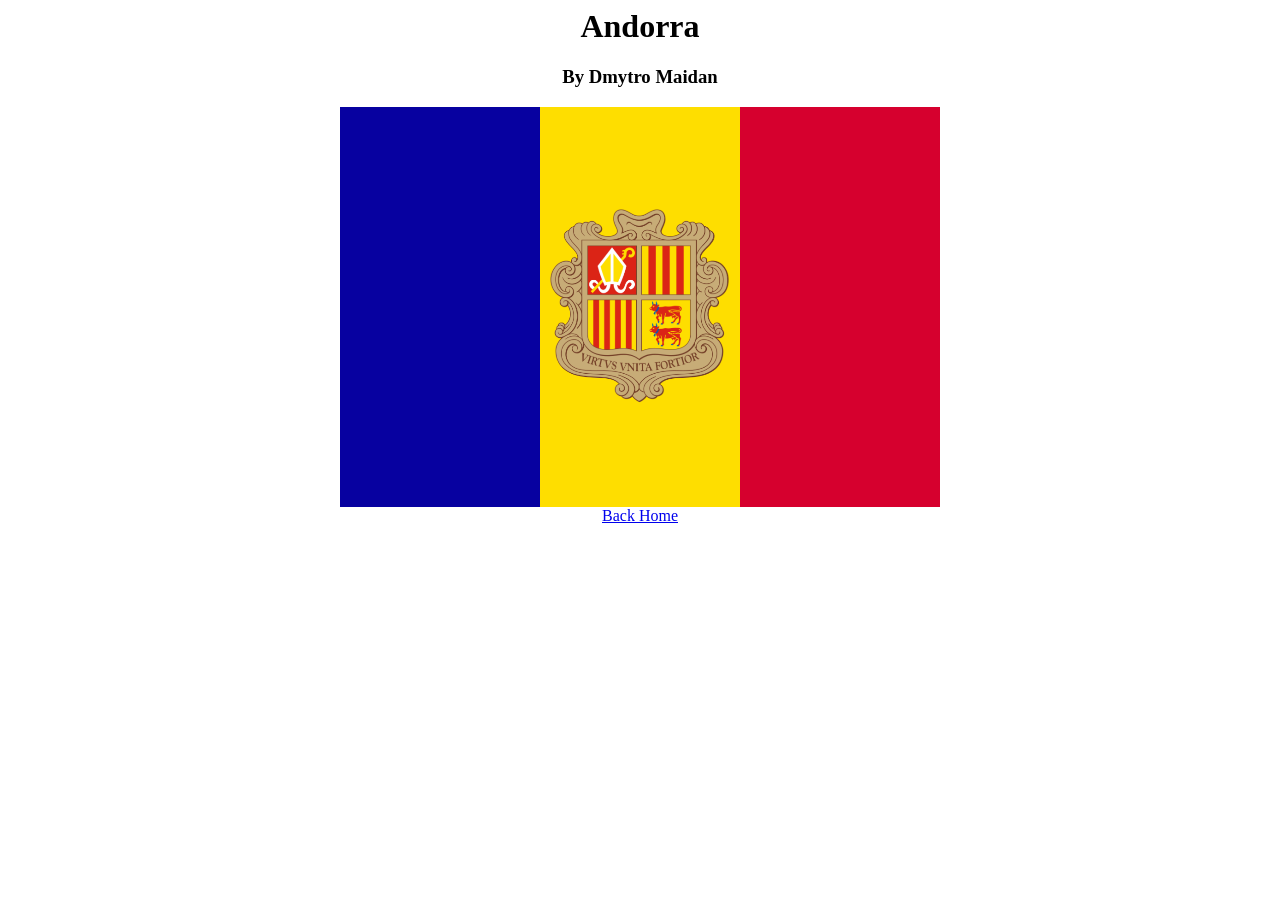
<file: andorra/index.html>
</html>

<!DOCTYPE html>
<html>

     <head>
      <title>Andorra</title>
      <link rel="stylesheet" type="text/css" href="style.css">
     </head>

<body>
     <div class="header">
      <h1>Andorra</h1>
    <h3>By Dmytro Maidan</h3>
     </div>
     <div id="Andorra" class="flag">
        <div class="stripe blue"></div>
        <div class="stripe yellow"><img src="icon.png"></div>
        <div class="stripe red"></div>
     </div>
<a href="../index.html">Back Home</a>
</body>

</html>
</file>
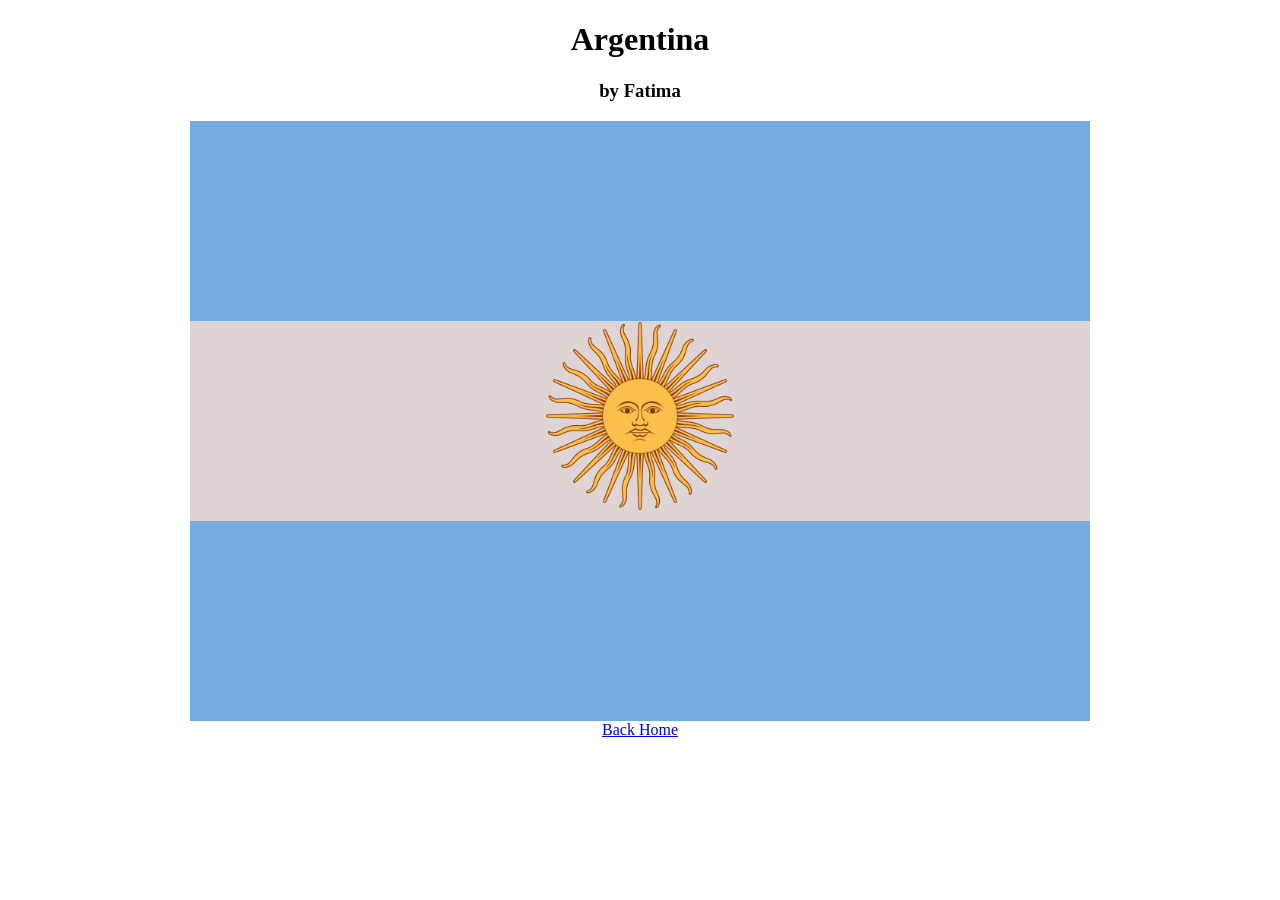
<file: argentina/index.html>
<!DOCTYPE html>
<html>
	<head>
		<title>Argentina By Fatima</title>
		<link rel="stylesheet" type="text/css" href="style.css">
		<!-- Put the styles in style.css -->
	</head>

	<body>
		<div class="header">
		  <h1>Argentina</h1>
      <h3>by Fatima</h3>
		</div>
    <div id="argentina" class="flag">
  		<div class="stripe skyblue"></div>
  		<div class="stripe white"><center><img src="sun.png"></center></div>
  		<div class="stripe skyblue"></div>
    </div>
	<a href="../index.html">Back Home</a>
	</body>
  
</html>
</file>
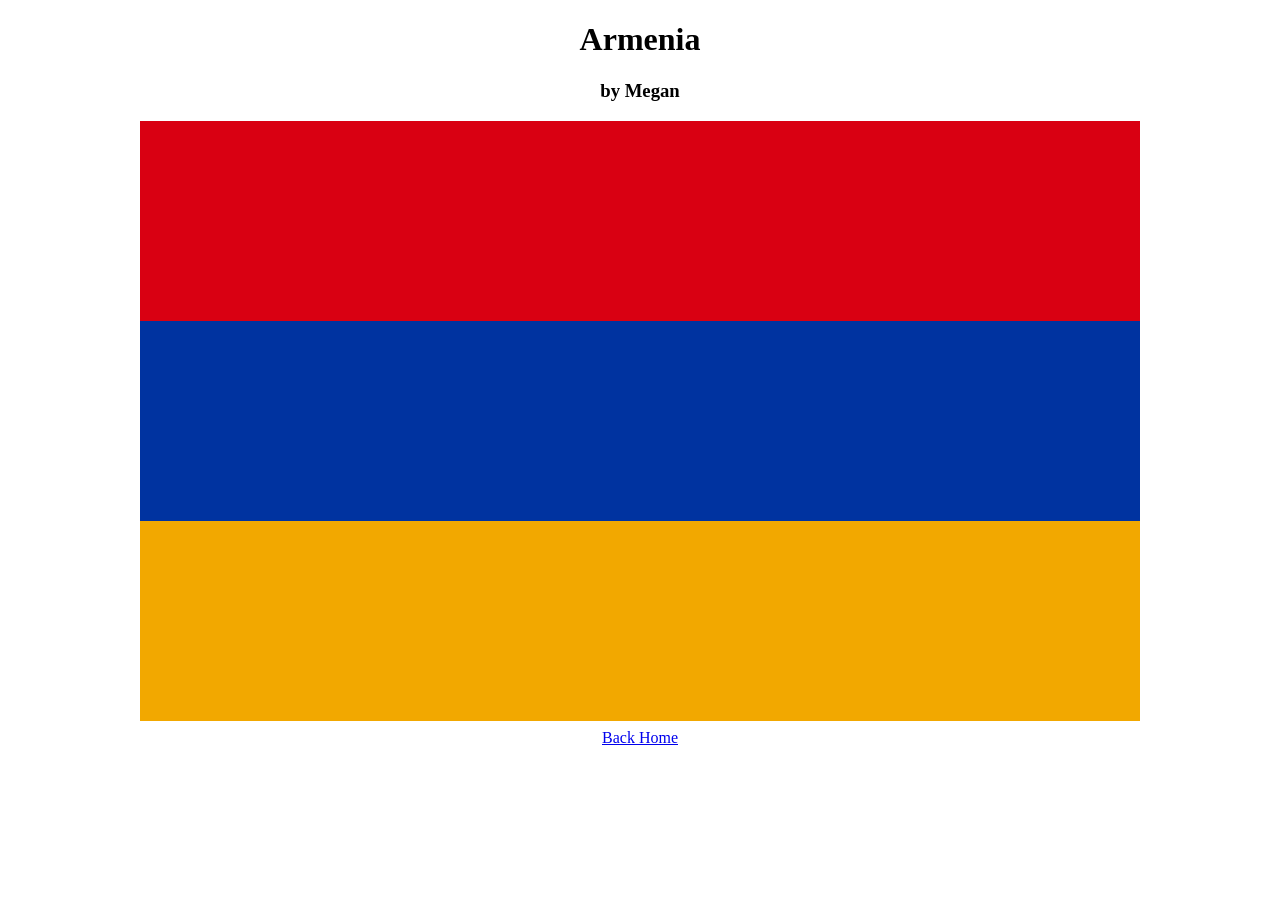
<file: armenia/index.html>
<!DOCTYPE html>
<html>
	<head>
		<title>Armenia by Megan </title>
		<link rel="stylesheet" type="text/css" href="style.css">
		<!-- Put the styles in style.css -->
	</head>

	<body>
		<div class="header">
		  <h1>Armenia</h1>
      <h3>by Megan</h3>
		</div>
    <div id="netherlands" class="flag">
  		<div class="red stripe"></div>
  		<div class="blue stripe"></div>
		<div class="yellow stripe"></div>
    </div>
	<br>
	<br>
	<br>
	<br>
	<br>
	<br>
	<a href="../index.html">Back Home</a>
	</body>
  
</html>
</file>
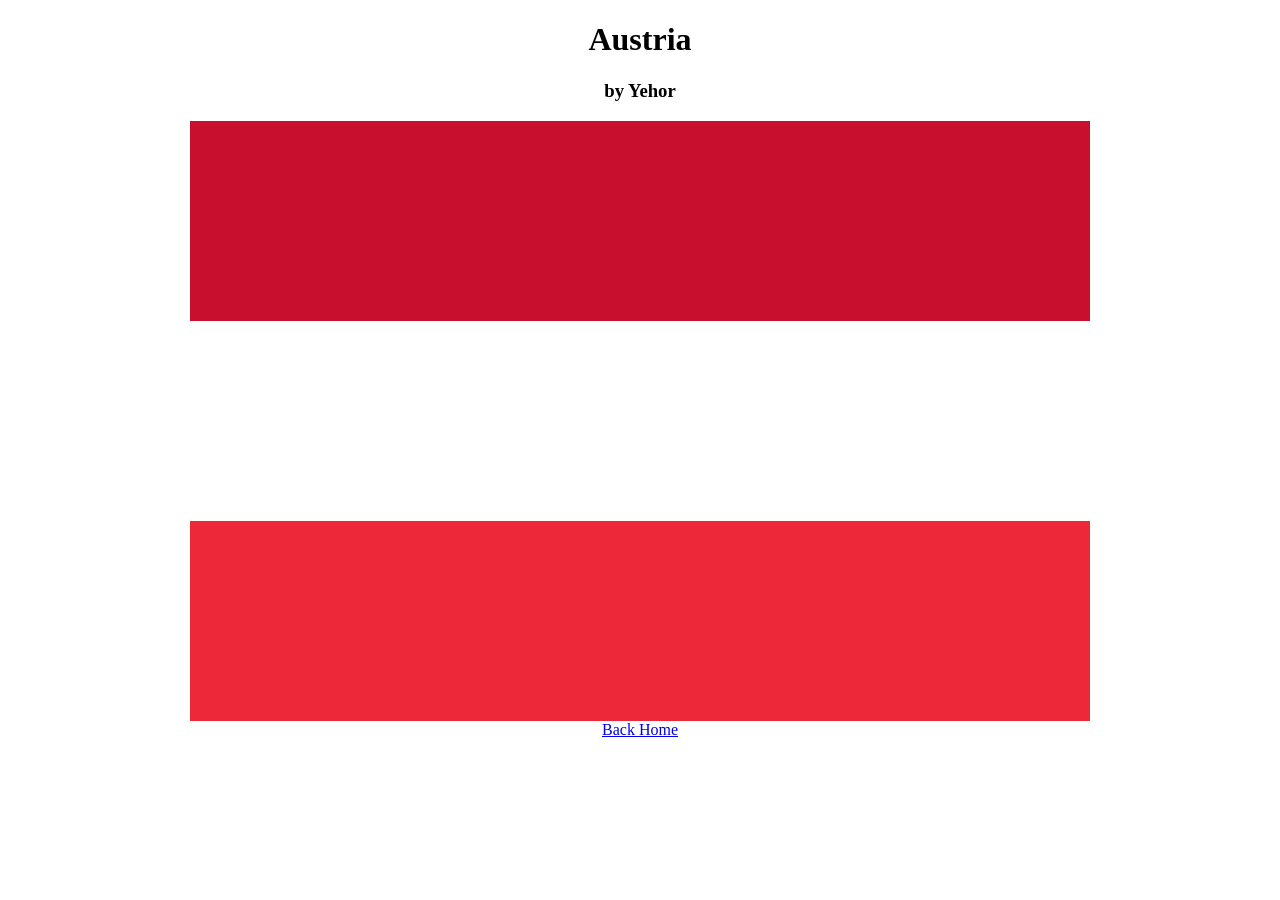
<file: austria/index.html>
<!DOCTYPE html>
<html>
	<head>
		<title>Austria by Yehor</title>
		<link rel="stylesheet" type="text/css" href="style.css">
		<!-- Put the styles in style.css -->
	</head>

	<body>
		<div class="header">
		  <h1>Austria</h1>
      <h3>by Yehor</h3>
		</div>
    <div id="country" class="flag">
  		<div class="stripe black"></div>
  		<div class="stripe red"></div>
		<div class="stripe yellow"></div>
    </div>
	<a href="../index.html">Back Home</a>
	</body>
  
</html>
</file>
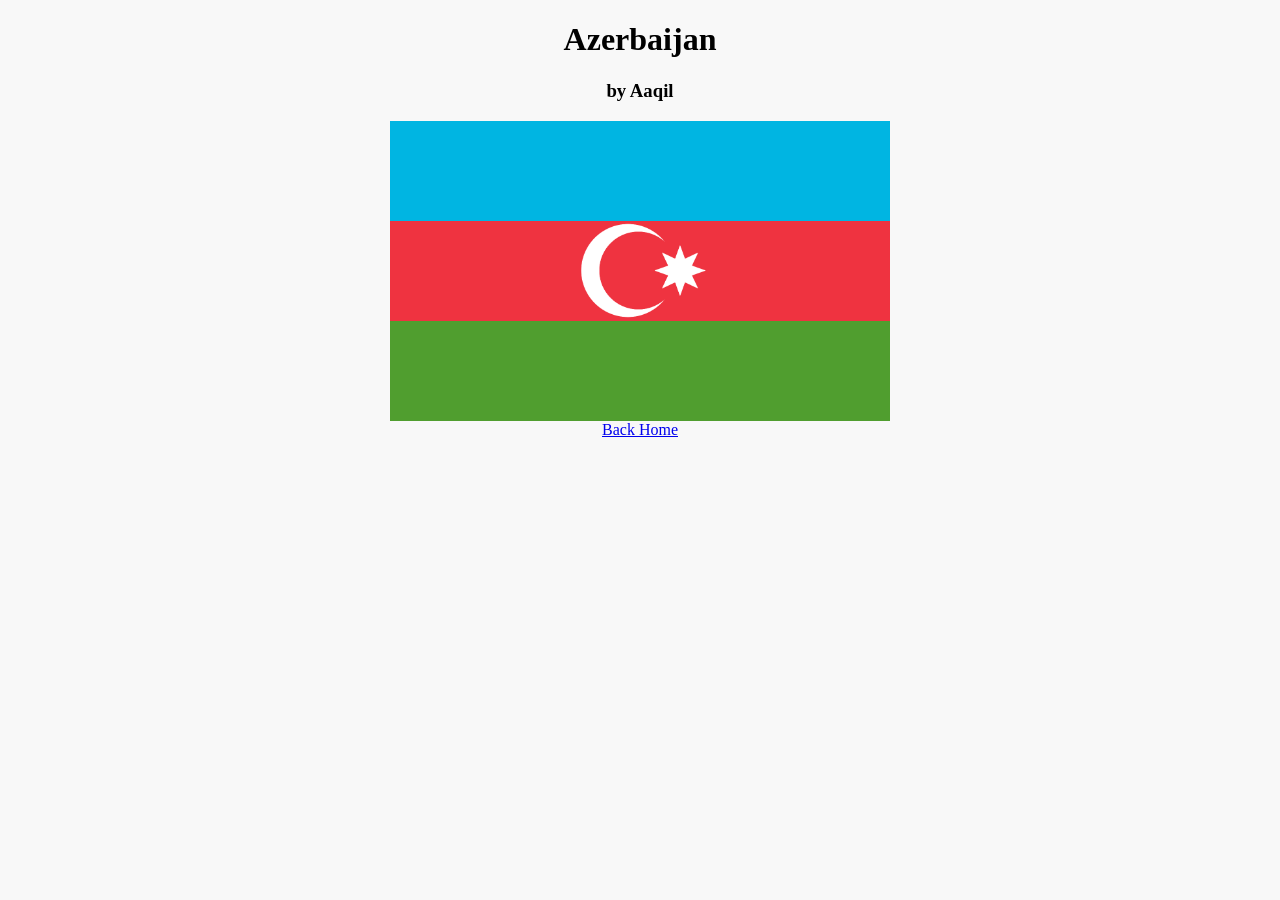
<file: azerbaijan/index.html>
<!DOCTYPE html>
<html>
	<head>
		<title>Azerbaijan by Aaqil</title>
		<link rel="stylesheet" type="text/css" href="style.css">
		<!-- Put the styles in style.css -->
	</head>

	<body>
		<div class="header">
		  <h1>Azerbaijan</h1>
      <h3>by Aaqil</h3>
		</div>
    <div id="country" class="flag">
  		<div class="stripe lightblue"></div>
		<div class="stripe green"><img src="azerbaijan.png"></div>
  		<div class="stripe red"></div>
    </div>
	<a href="../index.html">Back Home</a>
	</body>
  
</html>
</file>
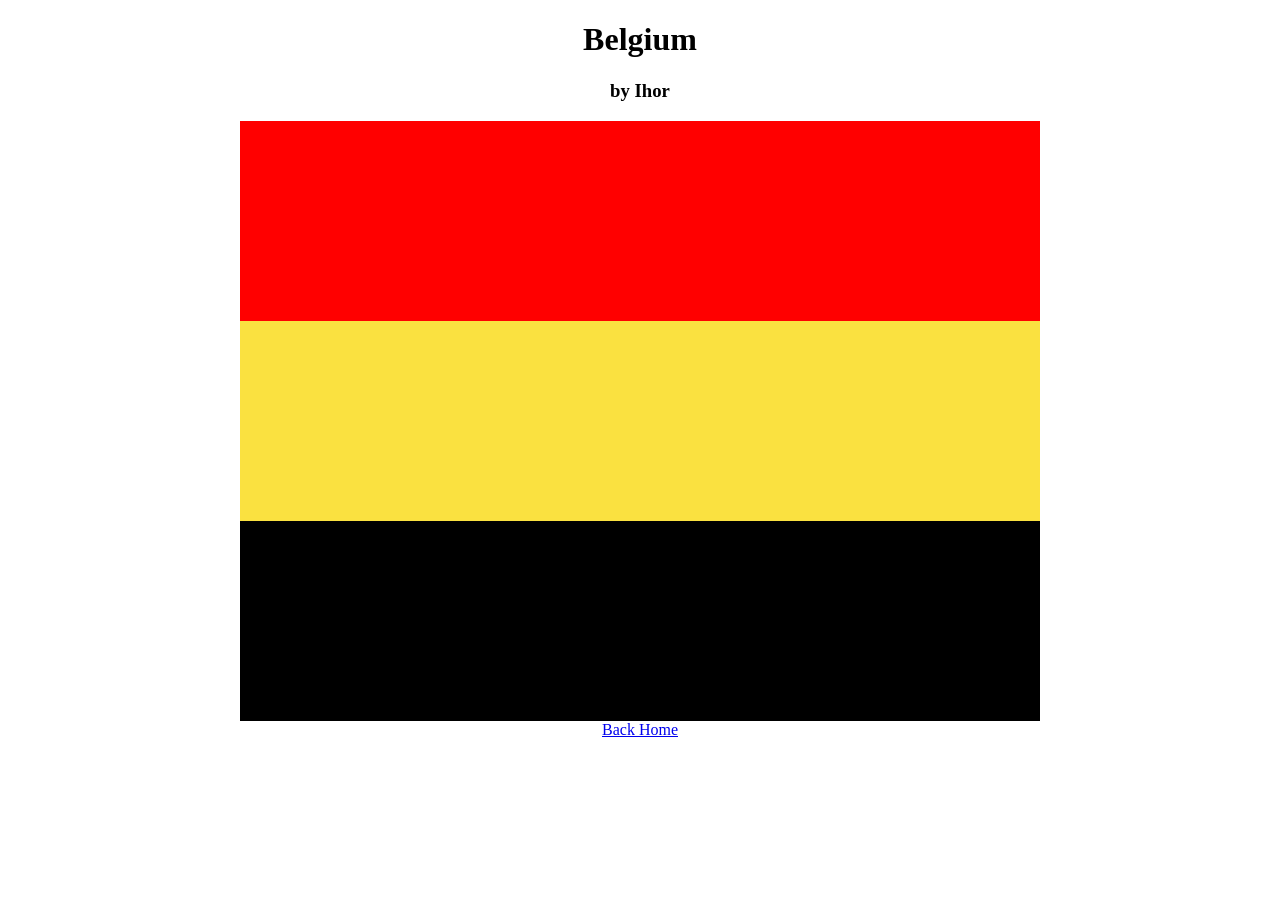
<file: belgium/index.html>
<!DOCTYPE html>
<html>
	<head>
		<title>Belgium Revolution by Ihor</title>
		<link rel="stylesheet" type="text/css" href="style.css">
		<!-- Put the styles in style.css -->
	</head>

	<body>
		<div class="header">
		  <h1>Belgium</h1>
      <h3>by Ihor</h3>
		</div>
    <div id="belgium" class="flag">
  		<div class="stripe red"></div>
  		<div class="stripe gold"></div>
		<div class="stripe black"></div>
    </div>
	<a href="../index.html">Back Home</a>
	</body>
  
</html>
</file>
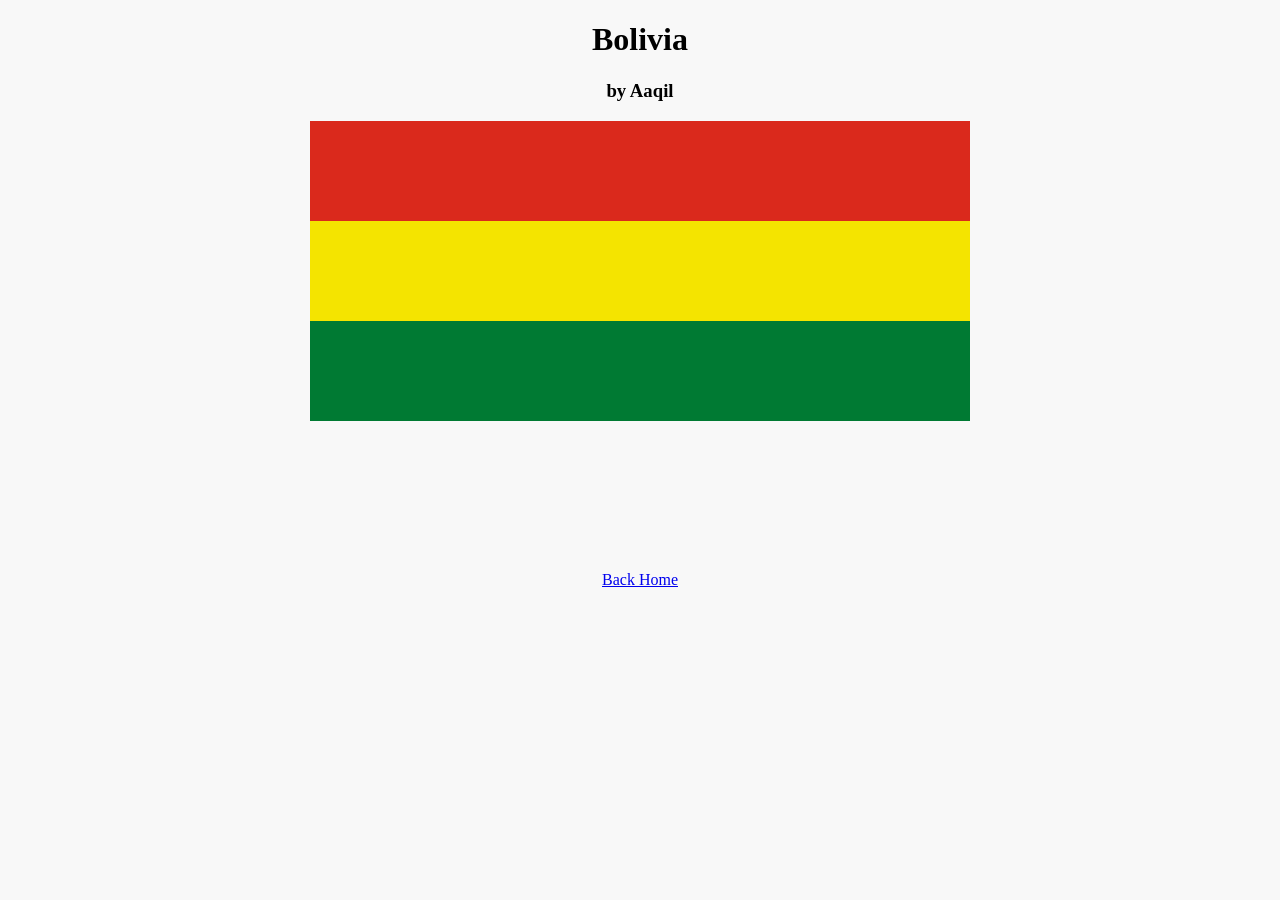
<file: bolivia/index.html>
<!DOCTYPE html>
<html>
	<head>
		<title>Bolivia by Aaqil</title>
		<link rel="stylesheet" type="text/css" href="style.css">
		<!-- Put the styles in style.css -->
	</head>

	<body>
		<div class="header">
		  <h1>Bolivia</h1>
      <h3>by Aaqil</h3>
		</div>
    <div id="country" class="flag">
  		<div class="stripe red"></div>
		<div class="stripe yellow"></div>
  		<div class="stripe green"></div>
    </div>
	<a href="../index.html">Back Home</a>
	</body>
  
</html>
</file>
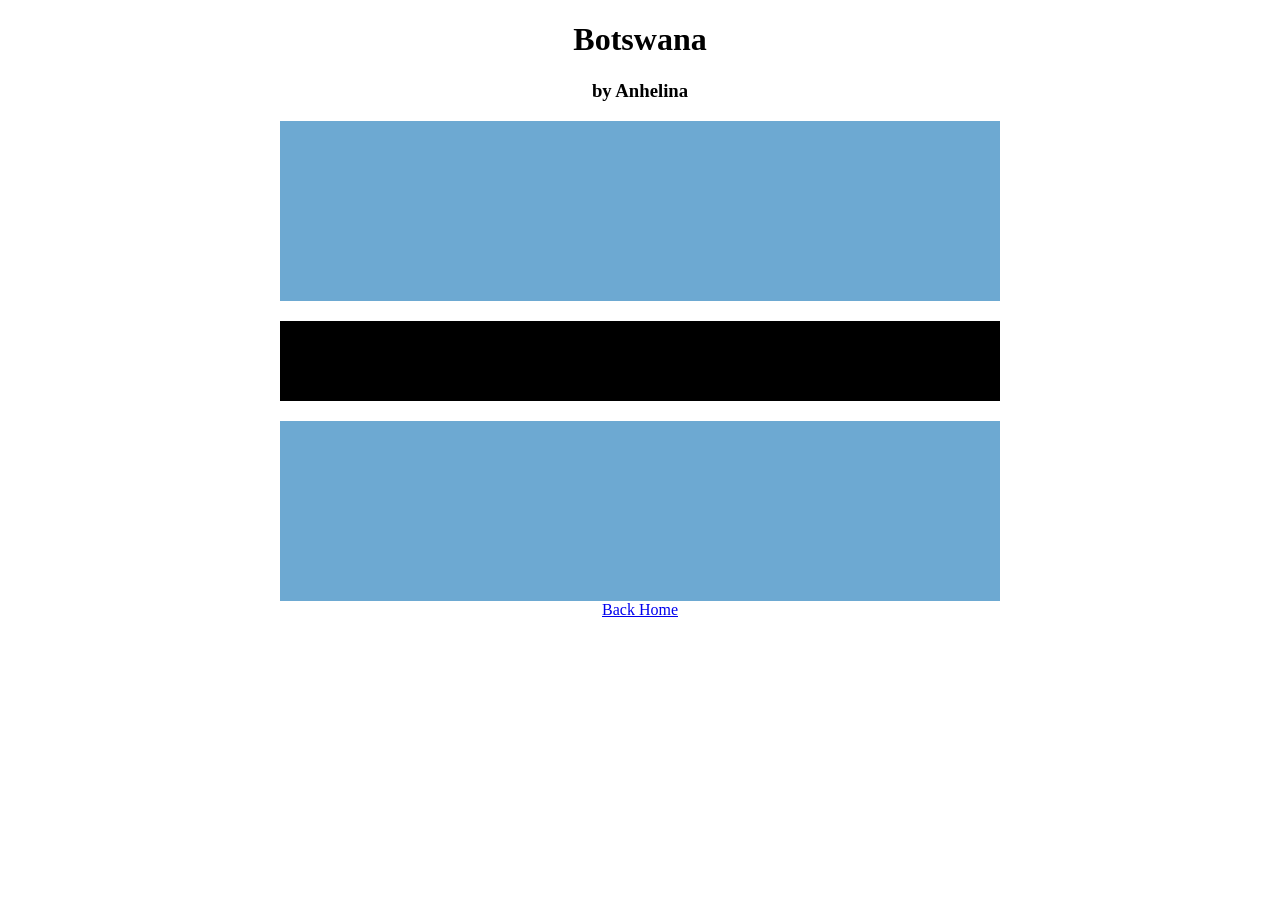
<file: botswana/index.html>
<!DOCTYPE html>
<html>
    <head>
        <title>Botswana by Anhelina</title>
        <link rel="stylesheet" type="text/css" href="style.css">
        <!-- Put the styles in style.css -->
    </head>

    <body>
        <div class="header">
          <h1>Botswana</h1>
      <h3>by Anhelina</h3>
        </div>
    <div id="country" class="flag">
        <div class="blue one"></div>
        <div class="white two"></div>
        <div class="black tree"></div>
        <div class="white two"></div>
        <div class="blue one"></div>

    </div>
    <a href="../index.html">Back Home</a>
    </body>
  
</html>
</file>
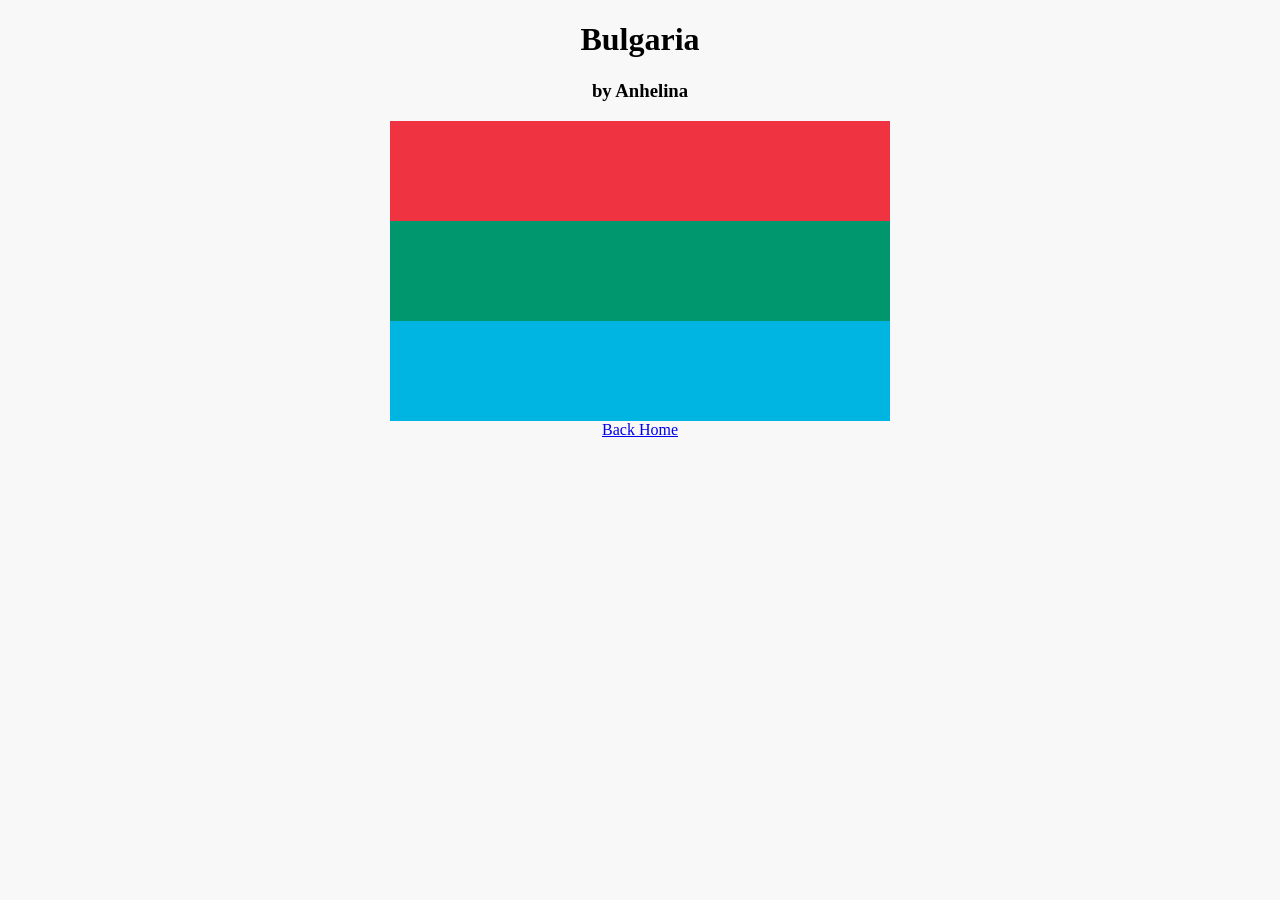
<file: bulgaria/index.html>
<!DOCTYPE html>
<html>
	<head>
		<title>Bulgaria by Anhelina</title>
		<link rel="stylesheet" type="text/css" href="style.css">
		<!-- Put the styles in style.css -->
	</head>

	<body>
		<div class="header">
		  <h1>Bulgaria</h1>
      <h3>by Anhelina</h3>
		</div>
    <div id="country" class="flag">
  		<div class="stripe white"></div>
		<div class="stripe green"></div>
  		<div class="stripe red"></div>
    </div>
	<a href="../index.html">Back Home</a>
	</body>
  
</html>
</file>
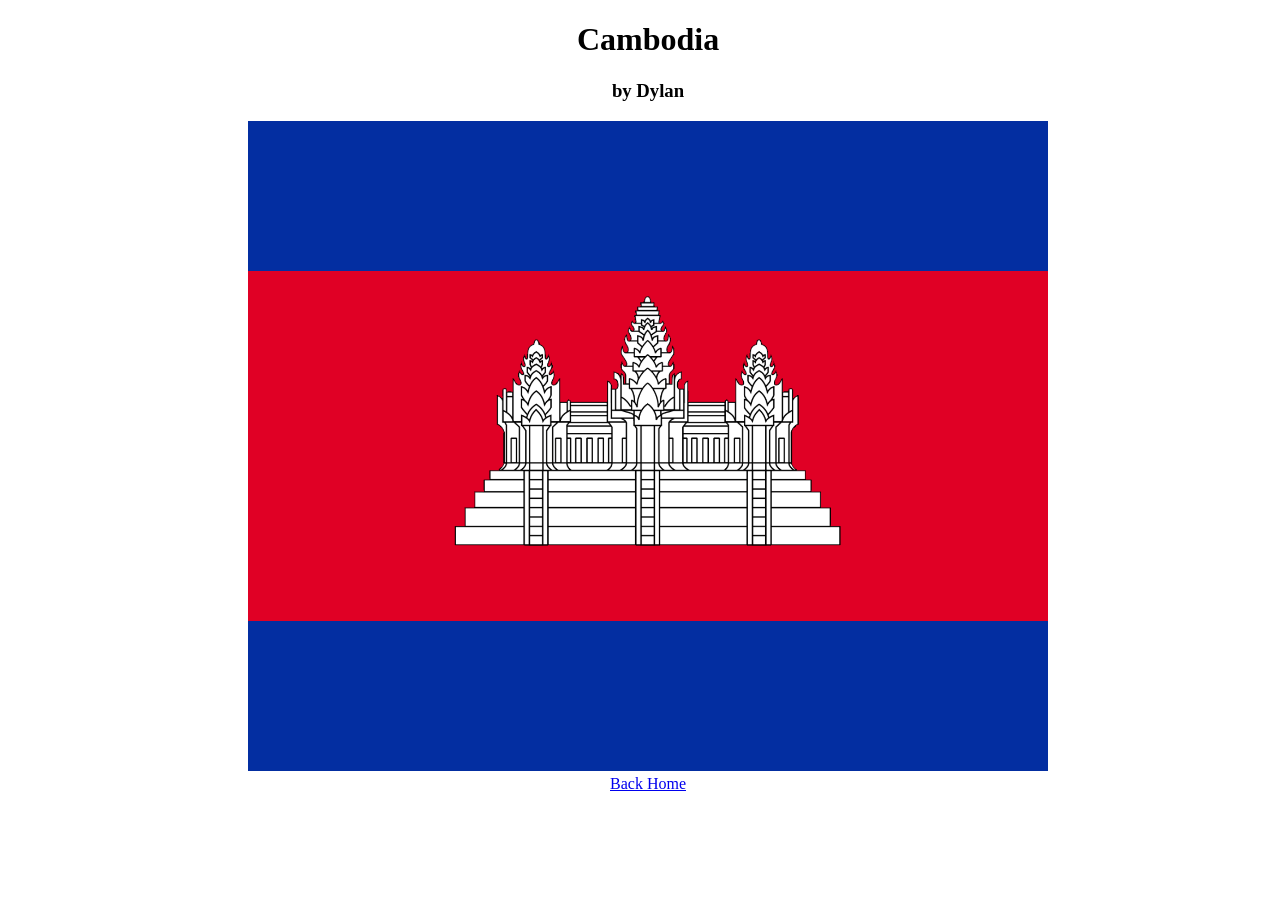
<file: cambodia/index.html>
<!DOCTYPE html>
<html>
	<head>
		<title>Indonesia by Dylan</title>
		<link rel="stylesheet" type="text/css" href="style.css">
		<!-- Put the styles in style.css -->
	</head>

	<body>
		<div class="header">
		  <h1>Cambodia</h1>
      <h3>by Dylan</h3>
		</div>
    <div id="cambodia" class="flag">
  		<div class="stripe blue"></div>
  		<div class="stripe red"> <img src="cambodia_kagor.png"></div>
		<div class="stripe blue"></div>
    </div>
	<br><br><br><a href="../index.html">Back Home</a>
	</body>
  
</html>
</file>
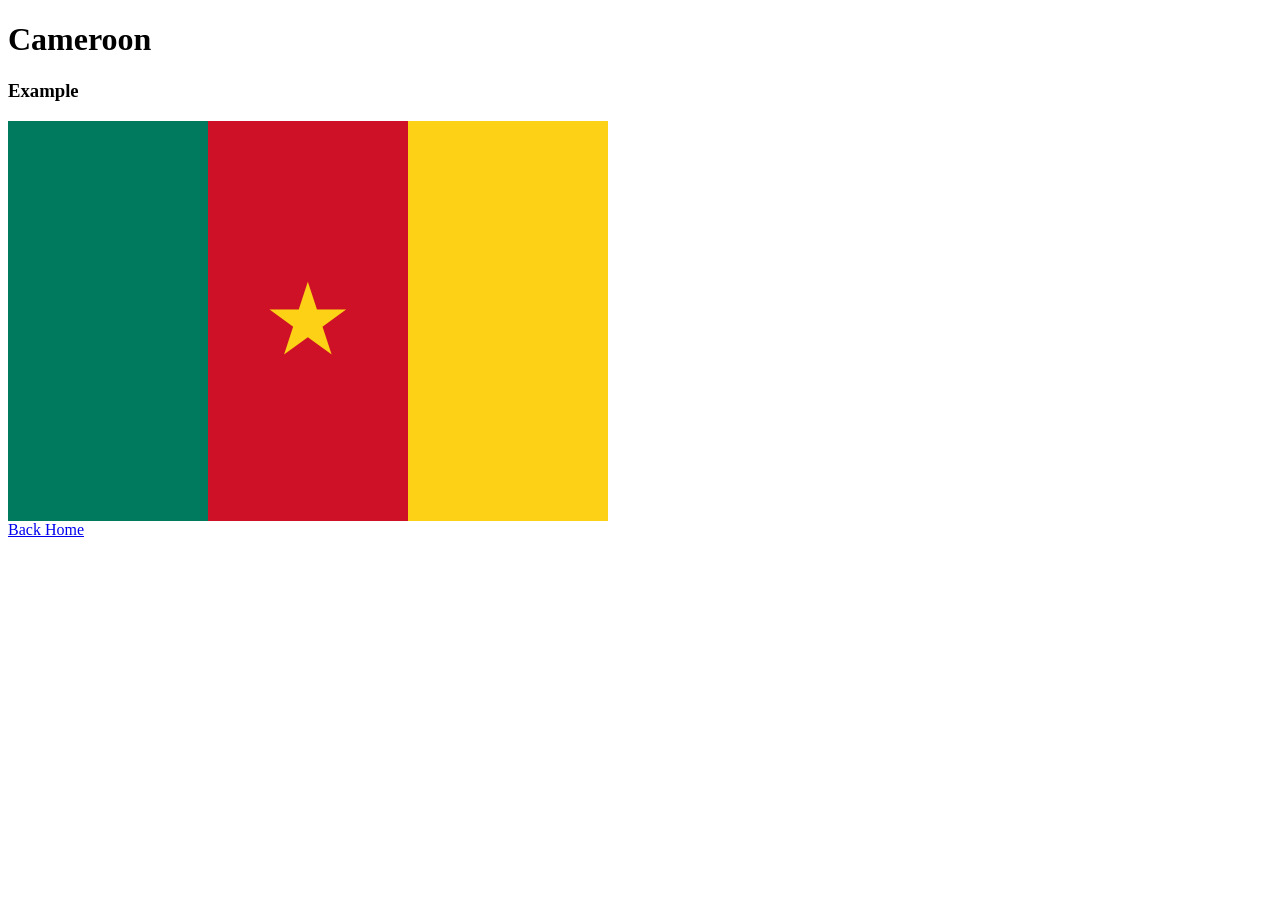
<file: cameroon/index.html>
<!DOCTYPE html>
<html>
	<head>
		<title>Cameroon Example</title>
		<link rel="stylesheet" type="text/css" href="style.css">
		<!-- Put the styles in style.css -->
	</head>

	<body>
		<div class="header">
		  <h1>Cameroon</h1>
      <h3>Example</h3>
		</div>
   <div id="cameroon" class="flag">
       <div class="stripe green"></div>
       <div class="stripe red">
		      <p>&bigstar;</p>
        </div>
      <div class="stripe yellow"></div>
   </div>
	<a href="../index.html">Back Home</a>
	</body>
  
</html>
</file>
<file: andorra/style.css>
.header{
    text-align:center;
}
a {
    display:block;
    width:100%;
    text-align:center;
}
.flag {
  height: 400px; /* 200 * 2 = 400 */
  width: 600px; /* 200 * 3 = 400 */
  Margin:auto;
}

.stripe {
  height: 100%; 
  width: 200px; /* 200 * 3 = 600 */
  Float:left;
}

.blue {
    background:rgb(7,1,160);
}

.yellow {
    background:rgb(254,222,0);
}

.red {
    background:rgb(214,0,46);
}

img {
    width:100%;
    padding-top:100px;
}
</file>
<file: argentina/style.css>
.header {
    text-align:center;
}

a {
    display:block;
    width:100%;
    text-align:center;
}

.flag {
    width:900px;
    height:600px;
    margin:auto;
}

.stripe {
    width:100%;
    height: 200px;
}

.skyblue {
    background-color:#74ACDF;
}

.white {
    background-color:#dfd4d4;
}

img {
    width: 190px;
}
</file>
<file: armenia/style.css>
.header {
    text-align:center;
}

a {
    display:block;
    width:100%;
    text-align:center;
}

.flag{
    height:500px;
    width:1000px;
    margin:auto;
}
.red{
    background-color:#D90012;
}
.blue{
    background-color:#0033A0;
}
.yellow{
    background-color:#F2A800;
}
.stripe{
    width:100%;
    height:200px;
}
</file>
<file: austria/style.css>
.header {
    text-align:center;
}

a {
    display:block;
    width:100%;
    text-align:center;
}

.flag {
    width:900px;
    height:600px;
    margin:auto;
}

.stripe {
    width:100%;
    height: 200px;

}

.black{
    background:#C8102E
}
.red{
    background:#ffffff
}
.yellow{
    background:#ED2939
}
</file>
<file: azerbaijan/style.css>
.header {
    text-align:center;
}

a {
    display:block;
    width:100%;
    text-align:center;
}
.flag{
    width:500px;
    height:300px;
    margin:auto;
}
.stripe{
    width:100%;
    height:100px;
}
.lightblue{
    background:#00B5E2;
}
.green{
    background:#EF3340;
}
.red{
    background:#509E2F;
}
body{
    background:#F8F8F8;
}
img{
    text-align:center;
    width:27%;
    display:block;
    margin:auto;
}
</file>
<file: belgium/style.css>
.header {
    text-align:center;
}

a {
    display:block;
    width:100%;
    text-align:center;
}
.stripe{
height: 200px;
width: 800px;
}
.red{
background-color: red;
}
.gold{
background-color:#fae140 ;
}
.black{
background-color: black;
}
.flag{
   margin:auto; 
   width: 800px;
   height: 600px;
}
.body{
width:100%;
}
</file>
<file: bolivia/style.css>
.header {
    text-align:center;
}

a {
    display:block;
    width:100%;
    text-align:center;
}
.flag{
    width:660px;
    height:450px;
    margin:auto;
}
.stripe{
    width:100%;
    height:100px;
}
.white{
    background:#fff;
}
.green{
    background:#007A33;
}
.red{
    background:#DA291C;
}
body{
    background:#F8F8F8;
}
.yellow{
    background:#F4E400;

}
</file>
<file: botswana/style.css>
.header {
    text-align:center;
}

a {
    display:block;
    width:100%;
    text-align:center;
}
.flag{
    width:720px;
    height:480px;
    margin:auto;
}
.one{
    width:100%;
    height:180px;
}
.two{
     width:100%;
    height:20px;
}
.tree{
    width:100%;
    height:80px; 
}
.white{
    background:#ffff;
}
.blue{
    background:#6DA9D2;
}
.black{
    background:#000000;
}
</file>
<file: bulgaria/style.css>
.header {
    text-align:center;
}

a {
    display:block;
    width:100%;
    text-align:center;
}
.flag{
    width:500px;
    height:300px;
    margin:auto;
}
.stripe{
    width:100%;
    height:100px;
}
.white{
    background:#EF3340;
}
.green{
    background:#00976E;
}
.red{
    background:#00B5E2;
}
body{
    background:#F8F8F8;
}
</file>
<file: cambodia/style.css>
.header {
    text-align:center;
}

a {
    display:block;
    width:100%;
    text-align:center;
}

body {
    width:100%;
}

.flag {
    margin:auto;
    width:800px;
    height:600px;
}

.stripe {
    width:800px;
    height:150px;
}

.stripe.red {
height:300px;
padding: 25px 0px;
}

.blue {
    background:#032EA1;;
}

.red {
    background:#E00025;
}

img {
    height:250px;
    margin:auto;
    display:block;
}
</file>
<file: cameroon/style.css>
.green {
	background: #007a5e;
}
.red {
background: #ce1126;
}
.yellow {
background:#fcd116;
}

/* cameroon: proportion 2:3 */
.flag {
  height: 400px; /* 200 * 2 = 400 */
  width: 600px; /* 200 * 3 = 400 */
}

/* reverse the stripe dimensions */
.stripe {
  height: 100%; 
  width: 200px; /* 200 * 3 = 600 */
  float:left;
}

.stripe.red p {
  font-size: 100px;
  line-height: 100px;
  margin-top: 150px;
  text-align: center;
  color: #fcd116;
}
</file>
